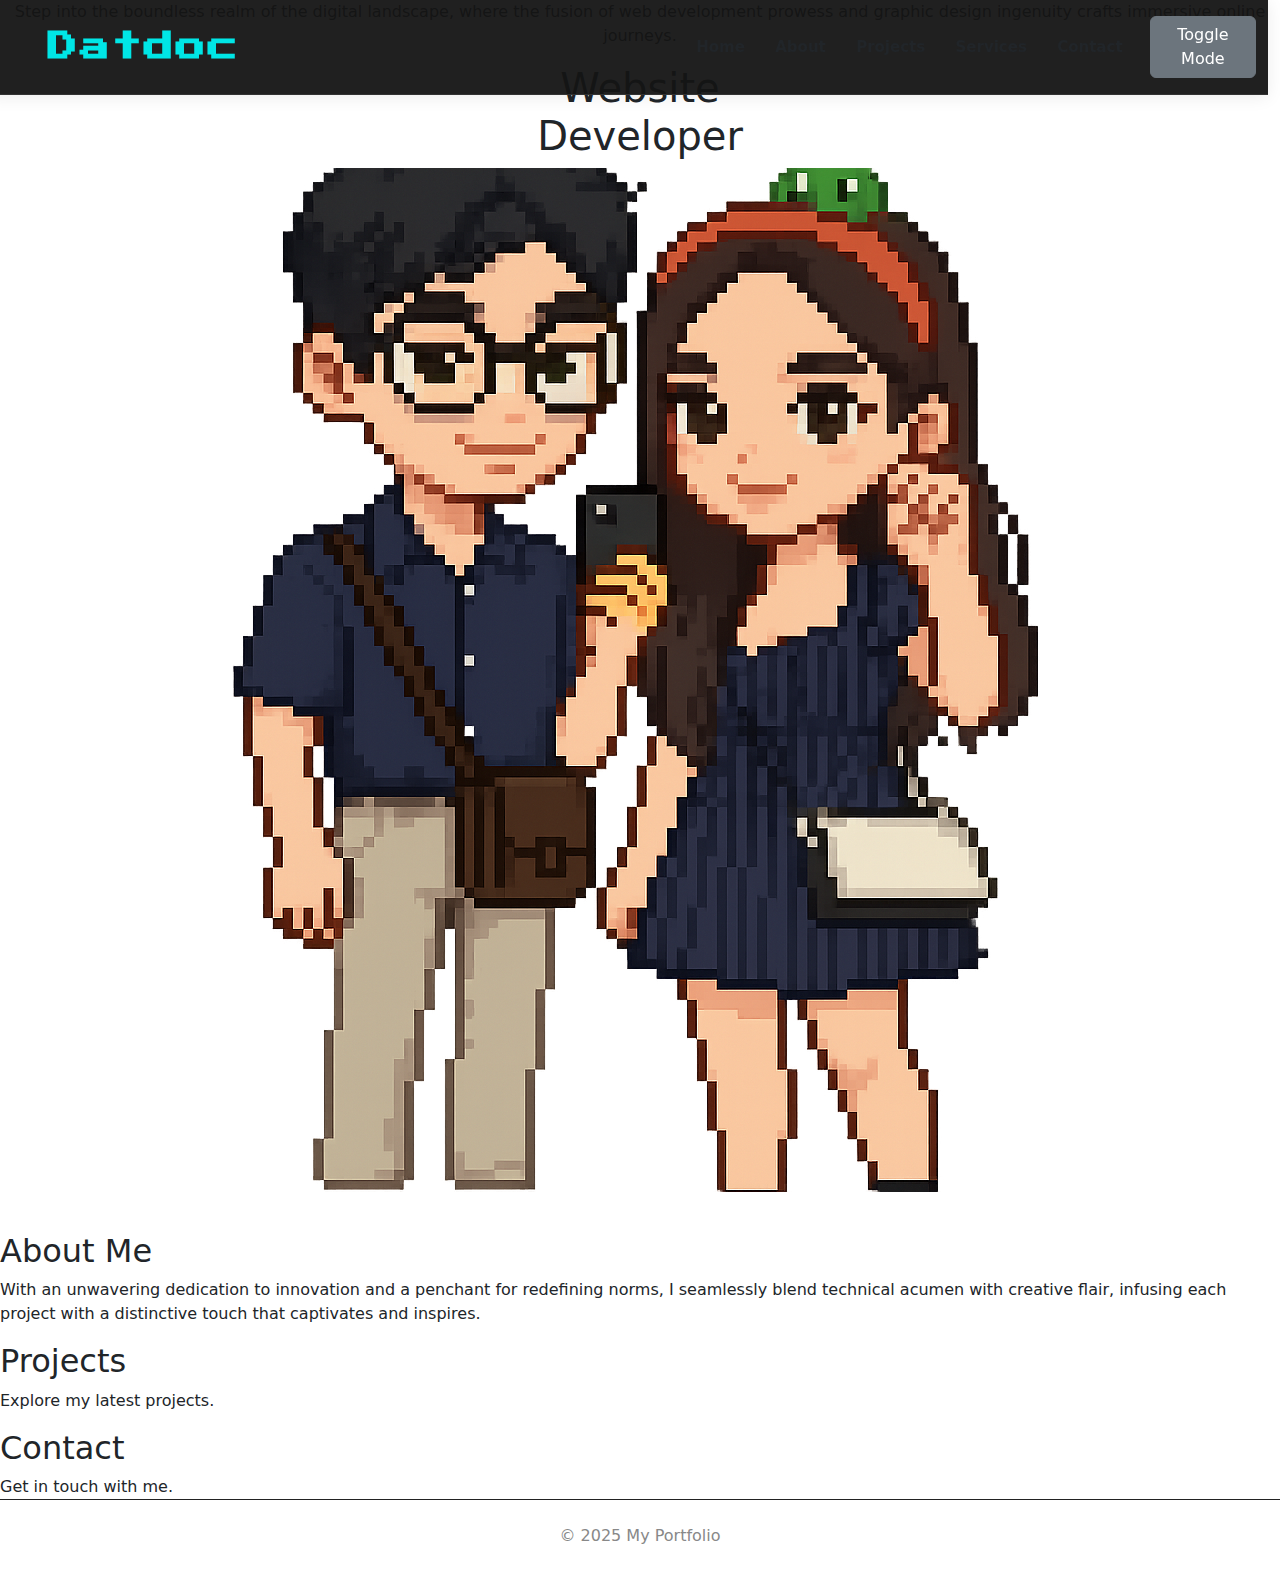
<file: home.html>
<!DOCTYPE html>
<html lang="en">
<head>
    <meta charset="UTF-8">
    <meta name="viewport" content="width=device-width, initial-scale=1.0">
    <title>My Portfolio</title>
    <link href="https://cdn.jsdelivr.net/npm/bootstrap@5.3.0/dist/css/bootstrap.min.css" rel="stylesheet">
    <link rel="stylesheet" href="css/style.css">
    <link href="https://fonts.googleapis.com/css2?family=Press+Start+2P&display=swap" rel="stylesheet">
    <style>
        /* Debug: Ensure sections are visible */
        .home_section,
        .about_section,
        .projects_section,
        .contact_section {
            display: block !important;
            visibility: visible !important;
            opacity: 1 !important;
        }
        .transition-section {
            opacity: 0;
            transform: translateY(40px);
            transition: opacity 0.6s, transform 0.6s;
        }
        .transition-section.visible {
            opacity: 1;
            transform: translateY(0);
        }
    </style>
</head>
<body>
    <div class="home_section">
        <header class="navbar row container-fluid align-items-center justify-content-between">
            <div class="col-md-6 text-start">
                <span class="brand px-5" style="font-size: 30px; font-weight: 800;">Datdoc</span>
            </div>
            <div class="col-md-6 py-2 d-flex align-items-center">
                <ul class="nav flex-row justify-content-end w-100">
                    <li class="nav-item"><a class="nav-link px-2" href="#">Home</a></li>
                    <li class="nav-item"><a class="nav-link px-2" href="#">About</a></li>
                    <li class="nav-item"><a class="nav-link px-2" href="#">Projects</a></li>
                    <li class="nav-item"><a class="nav-link px-2" href="#">Services</a></li>
                    <li class="nav-item"><a class="nav-link px-2" href="#">Contact</a></li>
                </ul>
                <button id="modeToggle" class="btn btn-secondary ms-3">Toggle Mode</button>
            </div>
        </header>
        
        <div class="hero-content text-center">
            <p class="sub_hero_text">Step into the boundless realm of the digital landscape, where the fusion of web development prowess and graphic design ingenuity crafts immersive online journeys.</p>
            <h1 class="hero_text">Website<br>Developer</h1>
            <img src="assets/img/profile.PNG" alt="Profile" class="profile-img">
        </div>
    </div>

    <div class="about_section">
        <h2>About Me</h2>
        <p>With an unwavering dedication to innovation and a penchant for redefining norms, I seamlessly blend technical acumen with creative flair, infusing each project with a distinctive touch that captivates and inspires.</p>
    </div>

    <div class="projects_section">
        <h2>Projects</h2>
        <p>Explore my latest projects.</p>
    </div>

    <div class="contact_section">
        <h2>Contact</h2>
        <p>Get in touch with me.</p>
    </div>

    <footer>
        <p>&copy; 2025 My Portfolio</p>
    </footer>

    <script src="https://cdn.jsdelivr.net/npm/bootstrap@5.3.0/dist/js/bootstrap.bundle.min.js"></script>
    <script>
        const modeToggle = document.getElementById('modeToggle');
        let isMode1 = true;

        modeToggle.addEventListener('click', () => {
            isMode1 = !isMode1;
            document.body.classList.toggle('mode-1', isMode1);
            document.body.classList.toggle('mode-2', !isMode1);
        });

        let autoScrolled = false;
        window.addEventListener('scroll', () => {
            const sections = document.querySelectorAll('section, .home_section, footer');
            sections.forEach(section => {
                const rect = section.getBoundingClientRect();
                if (rect.top >= 0 && rect.top < window.innerHeight) {
                    section.classList.add('visible');
                }
            });

            if (!autoScrolled && window.scrollY > 10) {
                const nextSection = document.querySelector('.about_section');
                if (nextSection) {
                    nextSection.scrollIntoView({ behavior: 'smooth' });
                    autoScrolled = true;
                }
            }
        });

        document.querySelectorAll('.about_section, .projects_section, .contact_section').forEach(section => {
            section.classList.add('transition-section');
        });
    </script>
</body>
</html>
</file>
<file: css/style.css>
body.mode-1 {
    background: #111;
    color: #fff;
    font-family: 'Press Start 2P', Arial, sans-serif;
    overflow-x: hidden;
}
body.mode-2 {
    background: #f8f9fa;
    color: #222;
    font-family: Arial, sans-serif;
    overflow-x: hidden;
}
.navbar {
    background: rgba(20,20,20,0.95);
    border-bottom: 1px solid #333;
    position: fixed;
    top: 0;
    left: 0;
    width: 100%;
    z-index: 100;
    box-shadow: 0 2px 16px rgba(0,0,0,0.08);
    padding: 0.5rem 0;
}
.brand {
    font-size: 32px;
    font-weight: 900;
    letter-spacing: 2px;
    color: #00e6e6;
    font-family: 'Press Start 2P', Arial, sans-serif;
}
.nav {
    flex-direction: row !important;
    gap: 0.5rem;
}
.navbar-nav {
    gap: 0.5rem;
    text-align: center;
}
.nav-link {
    color: inherit !important;
    font-weight: 600;
    font-size: 15px;
    padding: 0.25rem 0.7rem !important;
    position: relative;
    transition: color 0.3s;
}
.nav-link::after {
    content: "";
    display: block;
    width: 0;
    height: 2px;
    background: #00e6e6;
    transition: width 0.3s;
    position: absolute;
    left: 0;
    bottom: -2px;
}
.nav-link:hover {
    color: #00e6e6 !important;
}
.nav-link:hover::after {
    width: 100%;
}
.nav-link.active {
    color: #00e6e6 !important;
    text-shadow: 0 0 6px #00e6e6;
}
.section {
    min-height: 100vh;
    padding: 32px 0 24px 0;
    margin-top: 0 !important;
    opacity: 0;
    transform: translateY(40px);
    transition: opacity 0.8s cubic-bezier(.77,0,.18,1), transform 0.8s cubic-bezier(.77,0,.18,1);
    scroll-margin-top: 100px;
}
.section.visible {
    opacity: 1;
    transform: translateY(0);
}
.section-content {
    background: transparent;
    border-radius: 0;
    box-shadow: none;
    padding: 30px 24px;
    max-width: 900px;
    margin: 0 auto;
}
.section-content1 {
    background: transparent;
    border-radius: 0;
    box-shadow: none;
    padding: 1px 24px;
    max-width: 1400px;
    margin: 0 auto;
    overflow-x: hidden; /* Ngăn carousel tràn ra ngoài */
}
.animated-bg {
    position: fixed;
    top: 0; left: 0; width: 100%; height: 100vh; /* Thay vw bằng % để tránh tràn */
    z-index: 0;
    pointer-events: none;
    background: linear-gradient(120deg, #00e6e6 0%, #222 100%);
    opacity: 0.18;
    animation: gradientMove 12s ease-in-out infinite alternate;
}
@keyframes gradientMove {
    0% { background-position: 0% 50%; }
    100% { background-position: 100% 50%; }
}
.section-title {
    font-size: 2.5rem;
    font-weight: 700;
    margin-bottom: 24px;
    letter-spacing: 2px;
    color: #00e6e6;
    opacity: 1;
}
.section-title.animated-title {
    animation: fadeInScale 1.2s cubic-bezier(.77,0,.18,1);
}
@keyframes fadeInScale {
    0% { transform: scale(0.5) rotate(-8deg); opacity: 0; }
    50% { transform: scale(1.08) rotate(2deg); opacity: 1; }
    70% { transform: scale(0.97) rotate(-2deg); }
    100% { transform: scale(1) rotate(0deg); opacity: 1; }
}
.skills-grid {
    display: grid;
    grid-template-columns: repeat(5, 1fr);
    gap: 32px;
    justify-items: center;
    align-items: center;
    margin-top: 32px;
}
.skill-card {
    background: rgba(40,40,40,0.95);
    border-radius: 16px;
    box-shadow: 0 2px 12px rgba(0,0,0,0.12), 0 0 0 #00e6e6;
    border: 1px solid #222;
    padding: 24px 12px;
    min-height: 140px;
    width: 100%;
    max-width: 210px;
    display: flex;
    flex-direction: column;
    align-items: center;
    justify-content: center;
    transition: box-shadow 0.3s, border-color 0.3s;
    position: relative;
    overflow: hidden;
    text-align: center;
}
.skill-card::before {
    content: "";
    position: absolute;
    inset: 0;
    border-radius: 16px;
    border: 2px solid #00e6e6;
    opacity: 0;
    pointer-events: none;
    transition: opacity 0.3s;
    z-index: 1;
    animation: neonBorder 2.5s infinite;
}
.skill-card:hover {
    transform: translateY(-8px) scale(1.07);
    box-shadow: 0 6px 24px #00e6e6a0;
    border-color: #00e6e6;
}
.skill-card:hover::before {
    opacity: 1;
}
@keyframes neonBorder {
    0%, 100% { opacity: 0.2; }
    50% { opacity: 0.7; }
}
.skill-card img {
    width: 48px;
    height: 48px;
    margin-bottom: 8px;
    object-fit: contain;
}
.skill-card div {
    font-size: 1.1rem;
    color: #fff;
    font-family: Arial, sans-serif;
    font-weight: 500;
    letter-spacing: 0.5px;
    margin-top: 0;
}
.project-card {
    background: rgba(40,40,40,0.95);
    border-radius: 16px;
    box-shadow: 0 2px 12px rgba(0,0,0,0.12);
    border: 1px solid #222;
    padding: 16px;
    transition: transform 0.3s, box-shadow 0.3s;
}
.project-card:hover {
    transform: translateY(-8px) scale(1.04);
    box-shadow: 0 6px 24px #00e6e6a0;
    border-color: #00e6e6;
}
.project-card img {
    width: 100%;
    border-radius: 12px;
    box-shadow: 0 2px 8px rgba(0,0,0,0.10);
}
.particle {
    position: fixed;
    border-radius: 50%;
    opacity: 0.25;
    pointer-events: none;
    z-index: 1;
    animation: floatParticle 16s linear infinite;
}
@keyframes floatParticle {
    0% { transform: translateY(0) scale(1); }
    50% { transform: translateY(-60px) scale(1.2); }
    100% { transform: translateY(0) scale(1); }
}
.mode-btn {
    background: #222;
    color: #fff;
    border-radius: 8px;
    border: none;
    padding: 8px 18px;
    font-weight: 600;
    transition: 0.3s;
    animation: pulseBtn 2.2s infinite;
}
@keyframes pulseBtn {
    0% { box-shadow: 0 0 0 0 #00e6e6; }
    70% { box-shadow: 0 0 0 12px rgba(0,230,230,0); }
    100% { box-shadow: 0 0 0 0 #00e6e6; }
}
.mode-btn:hover {
    background: #00e6e6;
    color: #222;
}
footer {
    background: transparent;
    text-align: center;
    padding: 24px 0 12px 0;
    font-size: 1rem;
    color: #888;
    border-top: 1px solid #222;
    margin-top: 40px;
}
.profile-navbar-img {
    width: 38px;
    height: 38px;
    border-radius: 50%;
    object-fit: cover;
    margin-left: 12px;
    cursor: pointer;
    border: 2px solid #00e6e6;
    box-shadow: 0 2px 8px #0004;
}
.about-text {
    font-size: 0.6rem;
    padding : 68px 68px 0 68px;

    line-height: 2.3;
    color: #fff;
    text-align: justify;
    font-weight: 400;

    max-width: 48%;
}
.about-title {
    font-family: 'Press Start 2P', monospace;
    font-size: 5vw;
    line-height: 1.05;
    color: #fff;
    text-align: right;
    letter-spacing: 2px;
    font-weight: 900;
    margin-right: 20px;
    white-space: pre-line;
    text-shadow:
        0 2px 16px #000,
        0 0 0 #00e6e6;
    overflow: hidden;
    animation: neon-flicker 2.5s infinite;
}
@keyframes neon-flicker {
    0%, 100% { color: #00e6e6; text-shadow: 0 0, 8px #00e6e6, 0 2px 16px #000; }
    10% { color: #fff; text-shadow: 0 0 2px #00e6e6, 0 2px 16px #000; }
    20% { color: #00e6e6; text-shadow: 0 0 16px #00e6e6, 0 2px 16px #000; }
    30% { color: #fff; text-shadow: 0 0 4px #00e6e6, 0 2px 16px #000; }
    40% { color: #00e6e6; text-shadow: 0 0 12px #00e6e6, 0 2px 16px #000; }
    50% { color: #fff; text-shadow: 0 0 2px #00e6e6, 0 2px 16px #000; }
    60% { color: #00e6e6; text-shadow: 0 0 20px #00e6e6, 0 2px 16px #000; }
    70% { color: #fff; text-shadow: 0 0 2px #00e6e6, 0 2px 16px #000; }
    80% { color: #00e6e6; text-shadow: 0 0 10px #00e6e6, 0 2px 16px #000; }
    90% { color: #fff; text-shadow: 0 0 2px #00e6e6, 0 2px 16px #000; }
}
.timeline {
    position: relative;
    padding: 32px 0;
    max-width: 600px;
}
.timeline::before {
    content: '';
    position: absolute;
    left: 40px;
    top: 0;
    bottom: 0;
    width: 6px;
    background: linear-gradient(180deg, #00e6e6 0%, #222 100%);
    border-radius: 3px;
    box-shadow: 0 0 12px #00e6e6a0;
}
.timeline-item {
    position: relative;
    margin-bottom: 56px;
    min-height: 80px;
    display: flex;
    align-items: flex-start;
}
.timeline-dot {
    position: absolute;
    left: 28px;
    top: 0;
    width: 24px;
    height: 24px;
    background: #222;
    border-radius: 50%;
    border: 3px solid #00e6e6;
    box-shadow: 0 2px 12px #00e6e6a0;
    display: flex;
    align-items: center;
    justify-content: center;
    z-index: 2;
}
.timeline-icon img {
    display: block;
    width: 22px;
    height: 22px;
    filter: drop-shadow(0 0 2px #00e6e6);
}
.timeline-content {
    margin-left: 80px;
    background: linear-gradient(90deg, rgba(0,230,230,0.09) 0%, rgba(40,40,40,0.97) 100%);
    border-radius: 16px;
    padding: 22px 28px;
    box-shadow: 0 4px 24px rgba(0,230,230,0.07);
    color: #fff;
    min-width: 220px;
    position: relative;
    transition: box-shadow 0.3s;
    display: flex;
    flex-direction: column;
    align-items: flex-start;
    justify-content: center;
    min-height: 110px;
    width: 100%;
    box-sizing: border-box;
}
.timeline-content:hover {
    box-shadow: 0 8px 32px #00e6e6a0;
    border: 1px solid #00e6e6;
}
.timeline-date {
    font-size: 1.08rem;
    color: #00e6e6;
    font-weight: 600;
    margin-bottom: 6px;
    letter-spacing: 1px;
}
.timeline-title {
    font-size: 1.22rem;
    font-weight: 700;
    margin-bottom: 2px;
    letter-spacing: 1px;
}
.timeline-school {
    font-size: 1.05rem;
    color: #b6e6e6;
    font-style: italic;
}
.project-list {
    margin-top: 24px;
    display: flex;
    flex-wrap: nowrap;
    justify-content: start;
    align-items: start;
    position: relative;
    perspective: 1000px;
    overflow: hidden;
    width: 100%;
    height: 500px;
}
.project-card-simple {
    background: rgba(40,40,40,0.97);
    border-radius: 16px;
    box-shadow: 0 2px 16px #00e6e633;
    border: 1.5px solid #222;
    padding: 18px 12px 14px 12px;
    display: flex;
    flex-direction: column;
    align-items: center;
    min-width: 320px;
    max-width: 370px;
    min-height: 440px;
    transition: transform 0.6s ease, box-shadow 0.3s, border-color 0.3s;
    position: absolute;
    left: 50%;
    transform: translateX(-50%) rotateY(0deg) scale(1);
    opacity: 0.8;
    overflow: visible;
    margin-top: 30px;
}
.project-card-simple.active {
    transform: translateX(-50%) rotateY(0deg) scale(1.1);
    opacity: 1;
    z-index: 1;
    box-shadow: 0 6px 24px #00e6e6a0;
    border-color: #00e6e6;
}
.project-card-simple.prev {
    transform: translateX(-150%) rotateY(-30deg) scale(0.9);
    opacity: 0.5;
    cursor: pointer;
}
.project-card-simple.next {
    transform: translateX(50%) rotateY(30deg) scale(0.9);
    opacity: 0.5;
    cursor: pointer;
}
.project-card-simple > .project-title,
.project-card-simple > .project-desc,
.project-card-simple > .project-stack,
.project-card-simple > .project-features,
.project-card-simple > .project-links,
.project-card-simple > .project-role {
    width: 100%;
}
.project-title {
    font-family: 'Press Start 2P', monospace;
    font-size: 1rem;
    color: #00e6e6;
    font-weight: 700;
    margin-bottom: 6px;
    text-align: center;
    letter-spacing: 1px;
    min-height: 38px;
    display: flex;
    align-items: center;
    justify-content: center;
}
.project-desc {
    font-size: 0.6rem;
    color: #fff;
    margin-bottom: 8px;
    text-align: start;
    min-height: 44px;
    display: flex;
    align-items: center;
}
.project-stack {
    display: flex;
    gap: 7px;
    margin-bottom: 8px;
    flex-wrap: wrap;
    justify-content: center;
    min-height: 28px;
    align-items: center;
}
.project-stack img {
    width: 22px;
    height: 22px;
    filter: drop-shadow(0 0 2px #00e6e6);
}
.project-features {
    list-style: disc inside;
    color: #b6e6e6;
    font-size: 0.6rem;
    margin-bottom: 8px;
    text-align: left;
    padding-left: 0;
    min-height: 70px;
    display: flex;
    flex-direction: column;
    justify-content: flex-start;
}
.project-links {
    margin-bottom: 6px;
    text-align: center;
    min-height: 38px;
    display: flex;
    align-items: center;
    justify-content: center;
}
.project-role {
    font-size: 0.91rem;
    color: #fff;
    margin-top: 2px;
    text-align: center;
    min-height: 28px;
    display: flex;
    align-items: center;
    justify-content: center;
}
.project-role span {
    color: #00e6e6;
    font-weight: 600;
    font-size: 0.75rem;
}
.carousel-control-prev, .carousel-control-next {
    position: absolute;
    top: 50%;
    transform: translateY(-50%);
    background: rgba(0, 230, 230, 0.2);
    border: none;
    color: #00e6e6;
    font-size: 24px;
    width: 40px;
    height: 40px;
    border-radius: 50%;
    cursor: pointer;
    z-index: 10;
    transition: 0.3s;
}
.carousel-control-prev:hover, .carousel-control-next:hover {
    background: rgba(0, 230, 230, 0.4);
}
.carousel-control-prev {
    left: 10px;
}
.carousel-control-next {
    right: 10px;
}

/* =================================
   RESPONSIVE STYLES
   ================================= */

/* --- Navbar Toggler Icon --- */
.navbar-toggler {
    border-color: rgba(0, 230, 230, 0.5);
}
.navbar-toggler-icon {
    background-image: url("data:image/svg+xml,%3csvg xmlns='http://www.w3.org/2000/svg' viewBox='0 0 30 30'%3e%3cpath stroke='rgba%280, 230, 230, 0.8%29' stroke-linecap='round' stroke-miterlimit='10' stroke-width='2' d='M4 7h22M4 15h22M4 23h22'/%3e%3c/svg%3e");
}

/* --- About Section --- */
.section-about {
    display: flex;
    align-items: center;
    min-height: 90vh;
}

/* ===================================================================
   1. Large devices (Desktops, < 1200px)
   =================================================================== */
@media (max-width: 1199.98px) {
    .project-card-simple {
        min-width: 300px; /* Giảm nhẹ kích thước */
        max-width: 350px;
        min-height: 430px; /* Điều chỉnh min-height thay vì height cố định */
    }
    .project-thumb {
        max-width: 98vw;
    }
}

/* ===================================================================
   2. Medium devices (Tablets, < 992px)
   =================================================================== */
@media (max-width: 991.98px) {
    /* --- General Section Layout --- */
    .section-about {
        min-height: auto;
        padding-top: 5rem;
        padding-bottom: 5rem;
        text-align: center;
    }
    
    /* --- About Section --- */
    .about-text {
        max-width: 70%;
        padding: 20px;
        margin: 0 auto; /* Căn giữa trên tablet */
    }
    .about-title {
        text-align: center;
        font-size: 10vw;
    }

    /* --- Skills Section --- */
    .skills-grid {
        grid-template-columns: repeat(3, 1fr);
    }

    /* --- Project Carousel --- */
    .project-list {
        height: 470px; /* Giảm chiều cao carousel */
    }
    .project-card-simple {
        min-width: 280px;
        max-width: 320px;
        min-height: 420px;
        padding: 14px 10px; /* Giảm padding thẻ */
    }
    .project-title {
        font-size: 0.9rem; /* Giảm font tiêu đề */
    }
    .project-desc, .project-features {
        font-size: 0.6rem; /* Giảm font mô tả */
    }
    .project-card-simple.prev {
        transform: translateX(-130%) rotateY(-25deg) scale(0.85); /* Điều chỉnh vị trí */
    }
    .project-card-simple.next {
        transform: translateX(30%) rotateY(25deg) scale(0.85); /* Điều chỉnh vị trí */
    }
}

/* ===================================================================
   3. Small devices (Landscape Phones, < 768px)
   =================================================================== */
@media (max-width: 767.98px) {
    .brand {
        font-size: 22px;
    }
    .section-title {
        font-size: 1.6rem;
    }
    .section-content {
        padding: 24px 8px;
    }

    /* --- Project Carousel --- */
    .project-list {
        height: 452px; /* Giảm chiều cao hơn nữa */
    }
    .project-card-simple {
        min-width: 260px; /* Thu nhỏ thẻ hơn nữa */
        max-width: 280px;
        min-height: 390px;
        padding: 12px 8px;
    }
    .project-title {
        font-size: 0.7rem;
        min-height: 32px;
    }
    .project-desc, .project-features, .project-role, .project-role span {
        font-size: 0.5rem;
    }

}

/* ===================================================================
   4. Extra small devices (Portrait Phones, < 600px)
   =================================================================== */
@media (max-width: 599.98px) {

    /* --- Skills Section --- */
    .skills-grid {
        grid-template-columns: repeat(2, 1fr);
        gap: 18px;
    }

    /* --- Timeline Section --- */
    .timeline { max-width: 98vw; }
    .timeline::before { left: 18px; width: 4px; }
    .timeline-dot { left: 6px; width: 18px; height: 18px; }
    .timeline-content { padding: 14px 12px; font-size: 0.97rem; margin-left: 54px; }
    .timeline-date, .timeline-title, .timeline-school { font-size: 0.97rem; }
    .timeline-title1 { font-size: 0.90rem; }
    
    /* --- Project Carousel --- */
    .project-list {
        height: 452px; /* Chiều cao cho màn hình nhỏ nhất */
    }
    .project-card-simple {
        min-width: 240px; /* Kích thước nhỏ nhất cho thẻ */
        max-width: 260px;
        min-height: 370px;

    }
    .project-title {
        font-size: 0.6rem;
    }
    .project-desc, .project-features, .project-role, .project-role span {
        font-size: 0.4rem; /* Font nhỏ nhất có thể đọc */
    }
    .project-features { min-height: 60px; }
}

/* --- Chatbot Animation --- */
#chatbase-bubble-button {
    position: relative; /* Cần thiết cho pseudo-element */
    transition: transform 0.3s ease-in-out;
}

/* Tạo hiệu ứng pulse bằng pseudo-element để tối ưu hiệu năng */
#chatbase-bubble-button::before {
    content: '';
    position: absolute;
    top: 0;
    left: 0;
    width: 100%;
    height: 100%;
    border-radius: 50%; /* Giả sử nút của bạn hình tròn */
    background-color: #00e6e6;
    animation: chatbot-pulse-optimized 2.5s infinite cubic-bezier(0.66, 0, 0, 1);
    z-index: -1; /* Đặt phía sau nút thật */
}

#chatbase-bubble-button:hover {
    /* Phóng to nhẹ khi di chuột qua và tạm dừng animation */
    transform: scale(1.1);
}

@keyframes chatbot-pulse-optimized {
    to {
        transform: scale(2.5);
        opacity: 0;
    }
}

/* --- Chatbot Window Size --- */
/* Giảm kích thước cửa sổ chat để nhỏ gọn hơn */
#chatbase-bubble-window {
    max-width: 350px !important; /* Giảm chiều rộng tối đa */
    max-height: 80vh !important; /* Giới hạn chiều cao theo khung nhìn */
    height: 550px !important; /* Giảm chiều cao mặc định */
}

/* --- Profile Dropdown --- */
.navbar .dropdown-menu {
    background: rgba(20, 20, 20, 0.95);
    border: 1px solid #00e6e6;
    box-shadow: 0 4px 24px #00e6e655;
    border-radius: 8px;
    margin-top: 12px !important;
}

.navbar .dropdown-item {
    color: #fff; /* Màu chữ mặc định */
    font-family: Arial, sans-serif; /* Giữ font Arial để dễ đọc */
    font-weight: 600; /* Chữ đậm hơn */
    transition: background-color 0.3s, color 0.3s, text-shadow 0.3s;
    text-shadow: 0 0 4px rgba(0, 230, 230, 0.4); /* Hiệu ứng phát sáng nhẹ */
    padding: 10px 15px; /* Điều chỉnh padding */
    display: flex; /* Để căn chỉnh icon và text */
    align-items: center;
}

.navbar .dropdown-item:hover {
    background-color: #00e6e6;
    color: #111;
    text-shadow: none; /* Bỏ hiệu ứng phát sáng khi hover để tăng độ tương phản */
}

.navbar .dropdown-item i {
    font-size: 1.1em; /* Kích thước icon lớn hơn một chút */
    color: #00e6e6; /* Màu neon cho icon */
    transition: color 0.3s;
}

.navbar .dropdown-item:hover i {
    color: #111; /* Đổi màu icon khi hover */
}

/* =================================
   Dropdown on Hover
   ================================= */
/* Hiển thị dropdown menu khi di chuột qua phần tử cha (.dropdown) */
.navbar .dropdown:hover .dropdown-menu {
    display: block;
}

/* (Tùy chọn) Ẩn mũi tên mặc định của dropdown nếu bạn không cần */
.navbar .dropdown-toggle::after { display: none; }
</file>
